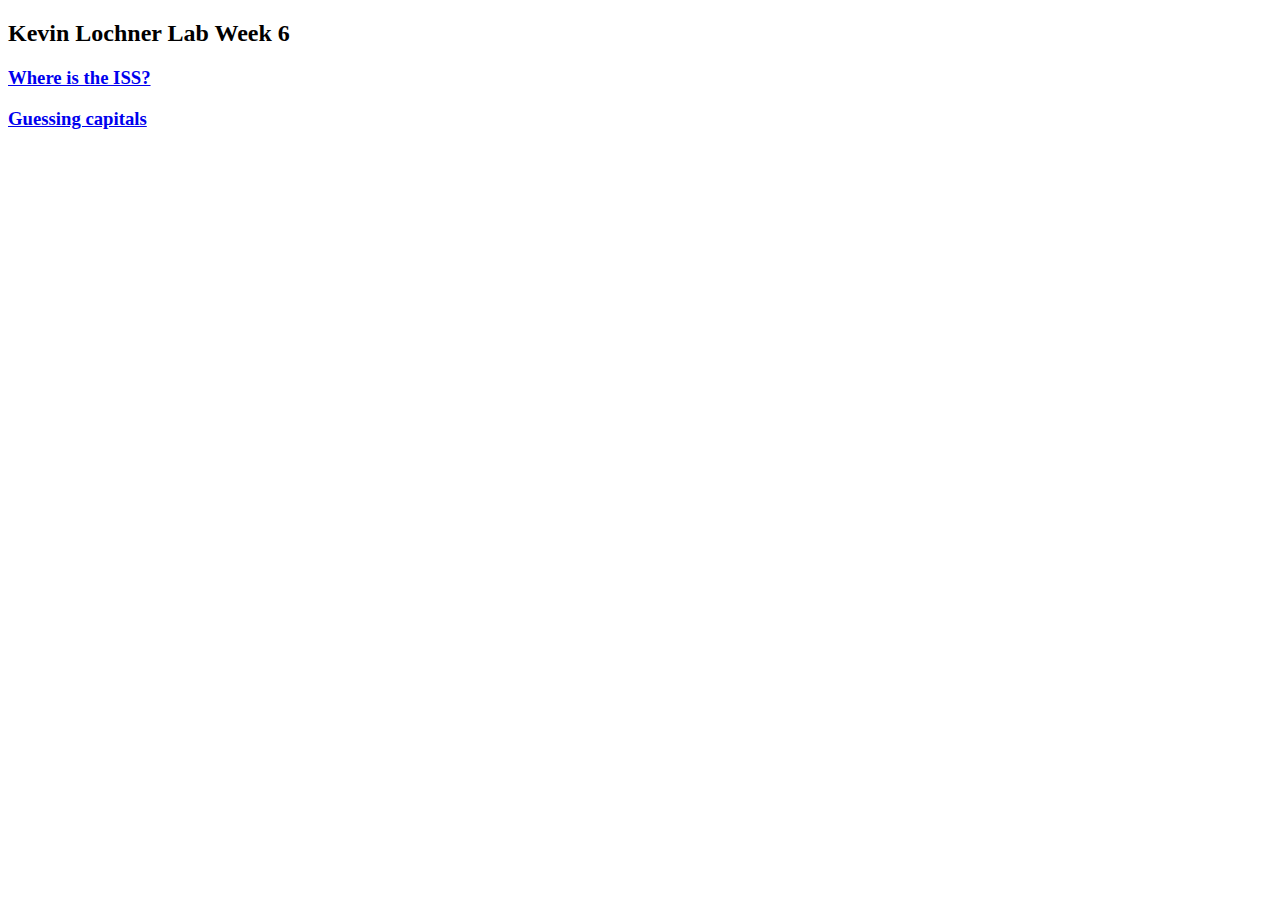
<file: index.html>
<!DOCTYPE html>
<html lang="en">
<head>
    <meta charset="UTF-8">
    <title>Lab Week 6</title>
</head>
<body>
<h2>Kevin Lochner Lab Week 6</h2>
<h3><a href="https://kevin-lochner.github.io/WebWeek6/ISS/iss_location.html">Where is the ISS?</a></h3>
<h3><a href="https://kevin-lochner.github.io/WebWeek6/CapitalGuess/index.html">Guessing capitals</a></h3>
</body>
</html>
</file>
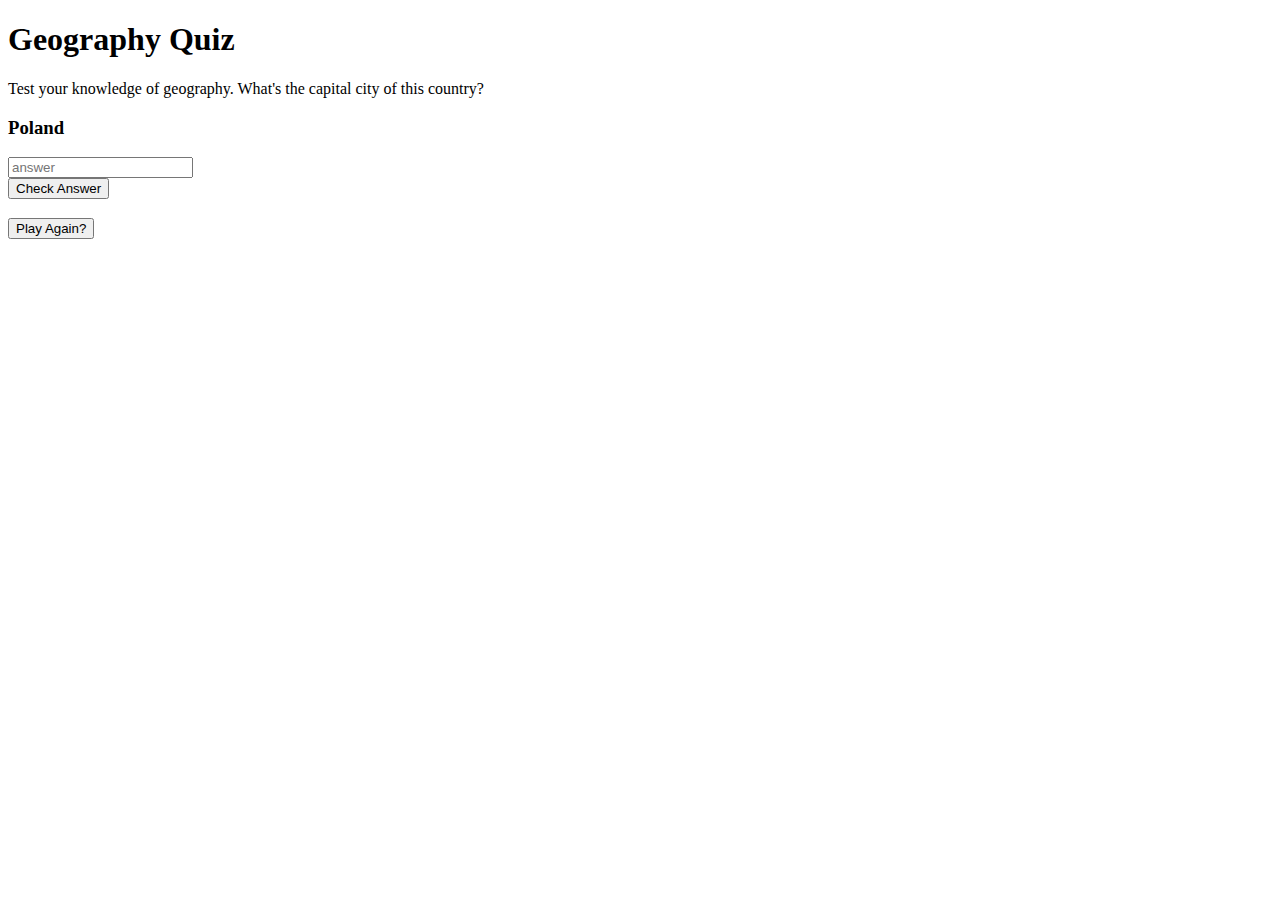
<file: CapitalGuess/index.html>
<!DOCTYPE html>
<html>

<head>
    <title>Capital City Guessing Game</title>
    <meta charset="utf-8">
   
    <meta name="viewport" content="width=device-width, initial-scale=1, shrink-to-fit=no">
    <link rel="stylesheet" href="https://stackpath.bootstrapcdn.com/bootstrap/4.2.1/css/bootstrap.min.css" integrity="sha384-GJzZqFGwb1QTTN6wy59ffF1BuGJpLSa9DkKMp0DgiMDm4iYMj70gZWKYbI706tWS" crossorigin="anonymous">    <script href="countries.js"></script>
   
    <script src="countries.js"></script>
    <script async defer src="game.js"></script>

</head>

<body>
<div class="content m-4 center-block">
    <h1>Geography Quiz</h1>

    <p>Test your knowledge of geography. What's the capital city of this country?</p>

    <h3 id="random-country"></h3>

    <div class="input-group mb-3">
        <input type="text" id="user-answer" class="form-control" placeholder="answer" aria-label="answer" aria-description="submit-answer">
        <div class="input-group-append">
            <button class="btn btn-outline-secondary" type="button" id="submit-answer">Check Answer</button>
        </div>
    </div>

    <h3 id="result"></h3>

    <!-- TODO add a Play Again button to select a new random country, 
        clear the user answer and result, so the user can have another turn.  -->
    <div class ="play-again">
        <button class="btn btn-outline-secondary" type="button" id="replay">Play Again?</button>
    </div>
        
</div>
</body>

</html>
</file>
